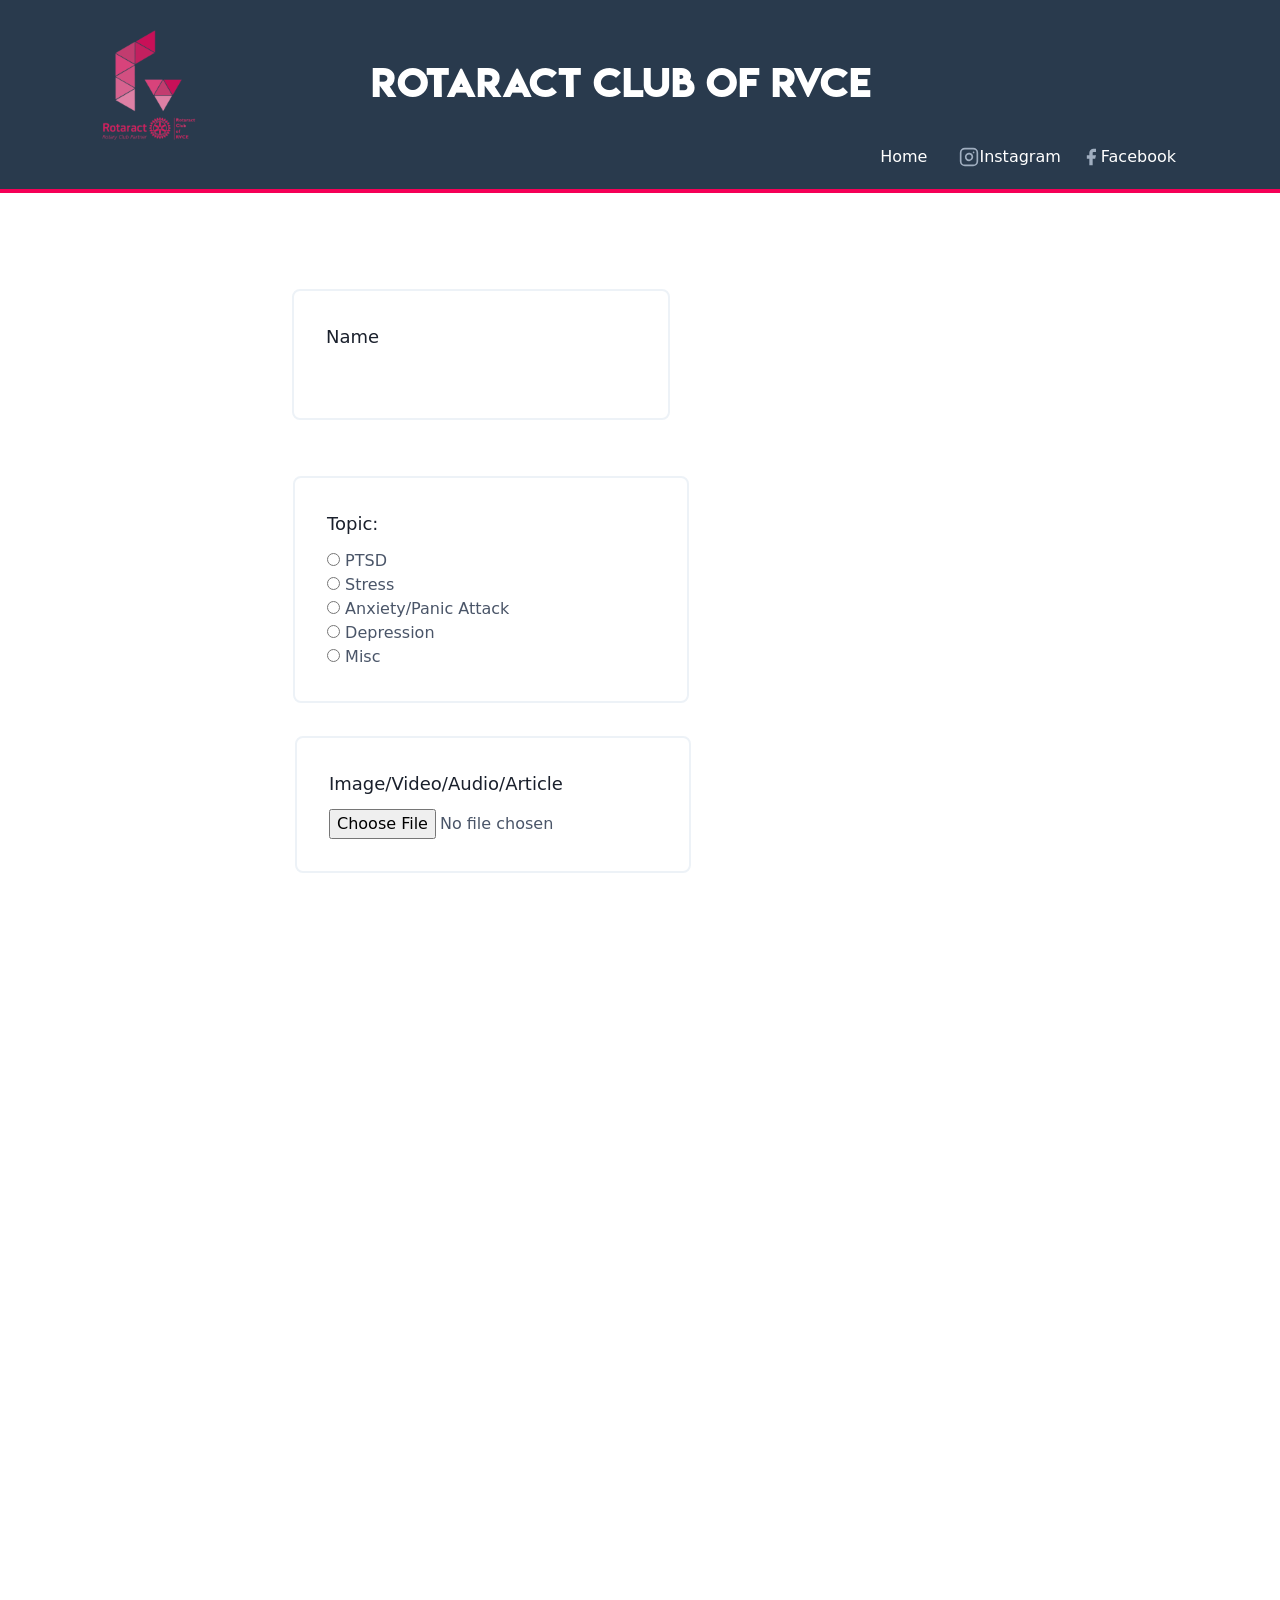
<file: formtemplate.html>
<!DOCTYPE html>
<html lang="en">
<head>
    <meta charset="UTF-8">
    <meta name="viewport" content="width=device-width,initial-scale=1.0">
    <link rel="stylesheet" href="full1.css">
    <link rel="stylesheet" type="text/css"
          href="style.css"/>
    <style>
      #hd{
        background-color:rgb(41, 58, 77);
      }
      
      html,body
{
    width: 100%;
    height: 100%;
    margin: 0px;
    padding: 0px;
    overflow-x: hidden; 
}

@font-face {
  font-family: Lemon;
  src: url(LemonMilkbold.woff);
}

      #hov{
        transition: transform .4s;
        
      }

      #hov:hover{
        transform: scale(1.07);
      }

      #hov1{
        transition: transform .4s;
        opacity: 1;
      }

      #hov1:hover{
        transform: scale(1.1);
      }

      #navhigh{
        transition: .4s;
      }
      
      #navhigh:hover{
        
        color:#4DD0E1;
        
      }

      #t{
     background-image: url("1.1.jpg");
     background-repeat: no-repeat;
     background-size: cover;
     transition: transform .4s;
        opacity: 1;
    
   }

   #t:hover{

    transform: scale(1.1);
   }

   *
   {
     margin:0;
     padding: 0;
     box-sizing:border-box;
     
   }
      
  ::-webkit-scrollbar
  { 
    background:grey;
    width:10px;
   
    filter:  opacity(0.0);
  }

  ::-webkit-scrollbar-thumb{
    background:#B0BEC5;
    border-radius: 6px;
  }

  ::-webkit-scrollbar-thumb:hover{
    background:rgba(26,32,44);
  }


  #but{
    transition: .4s;
  }

  #but:hover{
   background-color:#f50136 ;
   color: white;
  }
    </style>
    <title>Rotaract Club of RVCE</title>
    <link rel = "icon" href =  
"rlogosmall.png" 
        type = "image/x-icon"> 
</head>
<body>



<header class="text-gray-700 body-font" id="hd" style="align-content: center;position:relative;">
    <div class="container mx-auto flex flex-wrap p-5 flex-col md:flex-row items-center" style="width:90%">
      <a class="flex title-font font-medium items-center text-gray-900 mb-4 md:mb-0">
        <img src="rlogo.png">
          <path d="M12 2L2 7l10 5 10-5-10-5zM2 17l10 5 10-5M2 12l10 5 10-5"></path>
        </svg>
        <span class="ml-3 text-xl"></span>
      </a>
      <div style="padding-left:150px; font-size: 40px; color:White">
          <h1 style="font-family:Lemon;font-size:36px">Rotaract CLub of RVCE</h1>
       </div>   
       <nav class="md:ml-auto flex flex-wrap items-center text-base justify-center" style="color:white;padding-left: 100px;" >
        <a href="/" class="mr-5 hover:text-gray-900" id="navhigh">Home</a>
        <a href="https://www.instagram.com/rotaractrvce/" class="ml-3 text-gray-500">
            <svg fill="none" stroke="currentColor" stroke-linecap="round" stroke-linejoin="round" stroke-width="2" class="w-5 h-5" viewBox="0 0 24 24">
              <rect width="20" height="20" x="2" y="2" rx="5" ry="5"></rect>
              <path d="M16 11.37A4 4 0 1112.63 8 4 4 0 0116 11.37zm1.5-4.87h.01"></path>
            </svg>
          </a>
        <a href="https://www.instagram.com/rotaractrvce/?hl=en" class="mr-5 hover:text-gray-900" id="navhigh"> Instagram</a>
        <a href="https://www.facebook.com/RotaractRVCE" class="text-gray-500">
            <svg fill="currentColor" stroke-linecap="round" stroke-linejoin="round" stroke-width="2" class="w-5 h-5" viewBox="0 0 24 24">
              <path d="M18 2h-3a5 5 0 00-5 5v3H7v4h3v8h4v-8h3l1-4h-4V7a1 1 0 011-1h3z"></path>
            </svg>
          
          </a>
        <a href="https://www.facebook.com/RotaractRVCE/" class="mr-5 hover:text-gray-900" id="navhigh">Facebook</a>
        
      </nav>
    </div> 
  </header>
 
  <hr style=" border-color: #F50057; border-width: 2px;">
<!----->




<section class="text-gray-700 body-font">
    <div class="container px-5 py-24 mx-auto flex flex-wrap">
      <div class="flex flex-wrap -m-4" style="padding-left: 200px;">
       
        <form method="POST" action="insert.php">
            
        <div class="p-4 lg:w-1/2 md:w-full" style="padding-left: 88px;width:62%">
          <div class="flex border-2 rounded-lg border-gray-200 p-8 sm:flex-row flex-col">
            <div class="flex-grow">
              <h2 class="text-gray-900 text-lg title-font font-medium mb-3">Name</h2>
              
              <input type="text" name="name">
            </div>
          </div>
        </div>
        <br>

        <div class="p-4 lg:w-1/2 md:w-full" style="height:260px;margin-left: 73px;width:55%">
            <div class="flex border-2 rounded-lg border-gray-200 p-8 sm:flex-row flex-col">
              <div class="flex-grow">
                <h2 class="text-gray-900 text-lg title-font font-medium mb-3">Topic:</h2>
                
                <input type="radio" name="topic" value="PTSD">
                <label>PTSD</label>
                <br>
                <input type="radio" name="topic" value="Stress">
                <label>Stress</label>
                <br>
                <input type="radio" name="topic" value="APA">
                <label>Anxiety/Panic Attack</label>
                <br>
                <input type="radio" name="topic" value="Depression">
                <label>Depression</label>
                <br>
                <input type="radio" name="topic" value="Misc">
                <label>Misc</label>
              </div>
            </div>
        </div>


        <div class="p-4 lg:w-1/2 md:w-full" style="float: none;margin-left: 75px;width:55%">
            <div class="flex border-2 rounded-lg border-gray-200 p-8 sm:flex-row flex-col">
              <div class="flex-grow">
                <h2 class="text-gray-900 text-lg title-font font-medium mb-3">Image/Video/Audio/Article</h2>
                
                <input type="file" name="file">
              </div>
            </div>
          </div>
          <br>

          <div class="p-4 lg:w-1/2 md:w-full" style="padding-left: 90px;width:62%">
            <div class="flex border-2 rounded-lg border-gray-200 p-8 sm:flex-row flex-col">
              <div class="flex-grow">
                <h2 class="text-gray-900 text-lg title-font font-medium mb-3">Article/Essay/Quote</h2>
                
                <textarea name="article" style="height:300px;width:100%"></textarea>
              </div>
            </div>
          </div>


        <div class="p-4 lg:w-1/2 md:w-full" style="float: left; overflow: hidden;margin-left:70px;width:55.5%">
            <div class="flex border-2 rounded-lg border-gray-200 p-8 sm:flex-row flex-col">
              <div class="flex-grow">
                <h2 class="text-gray-900 text-lg title-font font-medium mb-3">Would you like to share your experience on a Social Media Platform</h2>
                <input type="radio" name="pub-yes" value="PTSD" required>
                <label>Yes</label>
                <br>
                <input type="radio" name="pub-no" value="PTSD" required>
                <label>No</label>
              </div>
            </div>
          </div>
          

        </form>

          
          <br>
        
      
      </div>
    </div>
  </section>


























<!----->
  <hr style=" border-color: #F50057; border-width: 4px;">
    <footer class="text-gray-700 body-font" style="background-color: rgba(26,32,44); ">
    <div class="container px-5 py-24 mx-auto flex md:items-center lg:items-start md:flex-row md:flex-no-wrap flex-wrap flex-col" style="height:190px; padding-top: 20px;">
      <div class="w-64 flex-shrink-0 md:mx-0 mx-auto text-center md:text-left" >
        <a class="flex title-font font-medium items-center md:justify-start justify-center text-gray-900">
          <img src="rlogo.png">
          <span class="ml-3 text-xl"></span>
        </a>
        <p class="mt-2 text-sm text-gray-500" style="padding-left: 30px;"></p>
      </div>
      <div class="flex-grow flex flex-wrap md:pl-20 -mb-10 md:mt-0 mt-10 md:text-left text-center" style="padding-top: 40px;">
        <div class="lg:w-1/4 md:w-1/2 w-full px-4">
          <a href="http://rotaractrvce3190.com/"><h2 class="title-font font-medium text-gray-900 tracking-widest text-sm mb-3" style="color:white;">Home</h2></a>
          
        </div>
        <div class="lg:w-1/4 md:w-1/2 w-full px-4">
            <a href="about.html"><h2 class="title-font font-medium text-gray-900 tracking-widest text-sm mb-3" style="color:white;">About</h2></a>
         
        </div>
        <div class="lg:w-1/4 md:w-1/2 w-full px-4">
            <a href="http://rotaractrvce3190.com/events.html"><h2 class="title-font font-medium text-gray-900 tracking-widest text-sm mb-3" style="color:white;">Events</h2></a>
         
        </div>
        <div class="lg:w-1/4 md:w-1/2 w-full px-4">
           <a href=""><h2 class="title-font font-medium text-gray-900 tracking-widest text-sm mb-3" style="color:white;">Board</h2></a>
         
        </div>
      </div>
    </div>

   
    </div>
    <div class="bg-gray-200" style="background-color:rgb(41, 58, 77); ">
        <div class="container mx-auto py-4 px-5 flex flex-wrap flex-col sm:flex-row">
          <p class="text-gray-500 text-sm text-center sm:text-left">Rotaract Club of RVCE
            <a href="http://rotaractrvce3190.com/news.html" rel="noopener noreferrer" class="text-gray-600 ml-1" target="_blank">District 3190</a>
          </p>
          <span class="inline-flex sm:ml-auto sm:mt-0 mt-2 justify-center sm:justify-start">
            <a href="https://www.facebook.com/RotaractRVCE" class="text-gray-500">
              <svg fill="currentColor" stroke-linecap="round" stroke-linejoin="round" stroke-width="2" class="w-5 h-5" viewBox="0 0 24 24">
                <path d="M18 2h-3a5 5 0 00-5 5v3H7v4h3v8h4v-8h3l1-4h-4V7a1 1 0 011-1h3z"></path>
              </svg>
            </a>
            <a class="ml-3 text-gray-500">
              <svg fill="currentColor" stroke-linecap="round" stroke-linejoin="round" stroke-width="2" class="w-5 h-5" viewBox="0 0 24 24">
                <path d="M23 3a10.9 10.9 0 01-3.14 1.53 4.48 4.48 0 00-7.86 3v1A10.66 10.66 0 013 4s-4 9 5 13a11.64 11.64 0 01-7 2c9 5 20 0 20-11.5a4.5 4.5 0 00-.08-.83A7.72 7.72 0 0023 3z"></path>
              </svg>
            </a>
            <a href="https://www.instagram.com/rotaractrvce/" class="ml-3 text-gray-500">
              <svg fill="none" stroke="currentColor" stroke-linecap="round" stroke-linejoin="round" stroke-width="2" class="w-5 h-5" viewBox="0 0 24 24">
                <rect width="20" height="20" x="2" y="2" rx="5" ry="5"></rect>
                <path d="M16 11.37A4 4 0 1112.63 8 4 4 0 0116 11.37zm1.5-4.87h.01"></path>
              </svg>
            </a>
            <a class="ml-3 text-gray-500">
              <svg fill="currentColor" stroke="currentColor" stroke-linecap="round" stroke-linejoin="round" stroke-width="0" class="w-5 h-5" viewBox="0 0 24 24">
                <path stroke="none" d="M16 8a6 6 0 016 6v7h-4v-7a2 2 0 00-2-2 2 2 0 00-2 2v7h-4v-7a6 6 0 016-6zM2 9h4v12H2z"></path>
                <circle cx="4" cy="4" r="2" stroke="none"></circle>
              </svg>
            </a>
          </span>
        </div>
  </footer>




</body>
</html>
</file>
<file: style.css>
/* #### Generated By: http://www.cufonfonts.com #### */

@font-face {
font-family: 'Lemon/Milk Regular';
font-style: normal;
font-weight: normal;
src: local('Lemon/Milk Regular'), url('LemonMilk.woff') format('woff');
}


@font-face {
font-family: 'Lemon/Milk Regular italic';
font-style: normal;
font-weight: normal;
src: local('Lemon/Milk Regular italic'), url('LemonMilkitalic.woff') format('woff');
}


@font-face {
font-family: 'Lemon/Milk light italic';
font-style: normal;
font-weight: normal;
src: local('Lemon/Milk light italic'), url('LemonMilklightitalic.woff') format('woff');
}


@font-face {
font-family: 'Lemon/Milk Bold';
font-style: normal;
font-weight: normal;
src: local('Lemon/Milk Bold'), url('LemonMilkbold.woff') format('woff');
}


@font-face {
font-family: 'Lemon/Milk Bold';
font-style: normal;
font-weight: normal;
src: local('Lemon/Milk Bold'), url('LemonMilkbolditalic.woff') format('woff');
}


@font-face {
font-family: 'Lemon/Milk light Regular';
font-style: normal;
font-weight: normal;
src: local('Lemon/Milk light Regular'), url('LemonMilklight.woff') format('woff');
}
</file>
